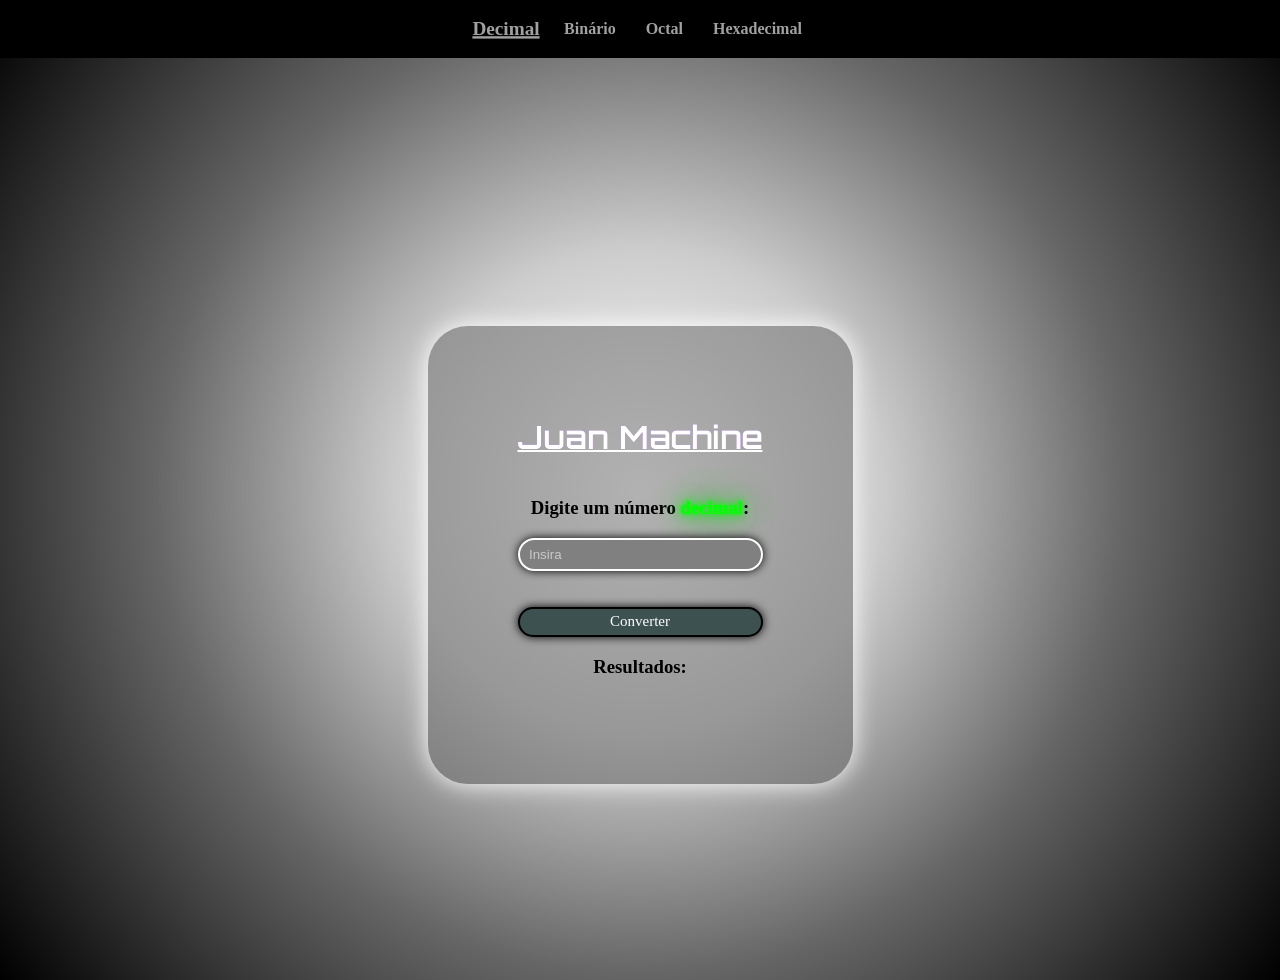
<file: index.html>
<!DOCTYPE html>
<html lang="pt">

<head>
    <meta charset="UTF-8">
    <meta name="viewport" content="width=device-width, initial-scale=1.0">
    <link href='https://fonts.googleapis.com/css?family=Varela' rel='stylesheet' type='text/css'>
    <link href="https://fonts.googleapis.com/css2?family=Orbitron:wght@400;700&display=swap" rel="stylesheet">
    <link rel="stylesheet" href="style.css">
    
    <title>Juan Machine</title>
</head>

<body>

    <header>
        <nav>
            <ul>
                <li id="active"><a href="">Decimal</a></li>
                <li><a href="binario.html">Binário</a></li>
                <li><a href="octal.html">Octal</a></li>
                <li><a href="hexadecimal.html">Hexadecimal</a></li>
            </ul>
        </nav>
    </header>
    <main>
  <div class="container">
        <h1>Juan Machine</h1>

        <h3>Digite um número <span id="estilo">decimal</span>:</h3>
        <input id="demo1" type="text" placeholder="Insira">
        <br><br>

        <button class="conversao" onclick="tocarSom(); converter()">Converter</button>

        <h3>Resultados:</h3>
        <br>
        <div class="resultado" id="mensagem"></div>
       
</div>
</main>
<footer>

</footer>
<audio id="somTecla" src="u_edtmwfwu7c-beep-329314.mp3"></audio>
</body>
    <script>
        function tocarSom() {
    var som = document.getElementById("somTecla");
    som.currentTime = 0;
    som.play();
}
        function converter() {
    var decimal = Number(demo1.value);

    mensagem.innerHTML = `
        <p>Octal: ${decimal.toString(8)}</p>
        <p>Hexadecimal: ${decimal.toString(16)}</p>
        <p>Binário: ${decimal.toString(2)}</p>
    `;

    mensagem.classList.remove("mostrar");

    setTimeout(() => {
        mensagem.classList.add("mostrar");
    }, 50);
}
    </script>

</html>
</file>
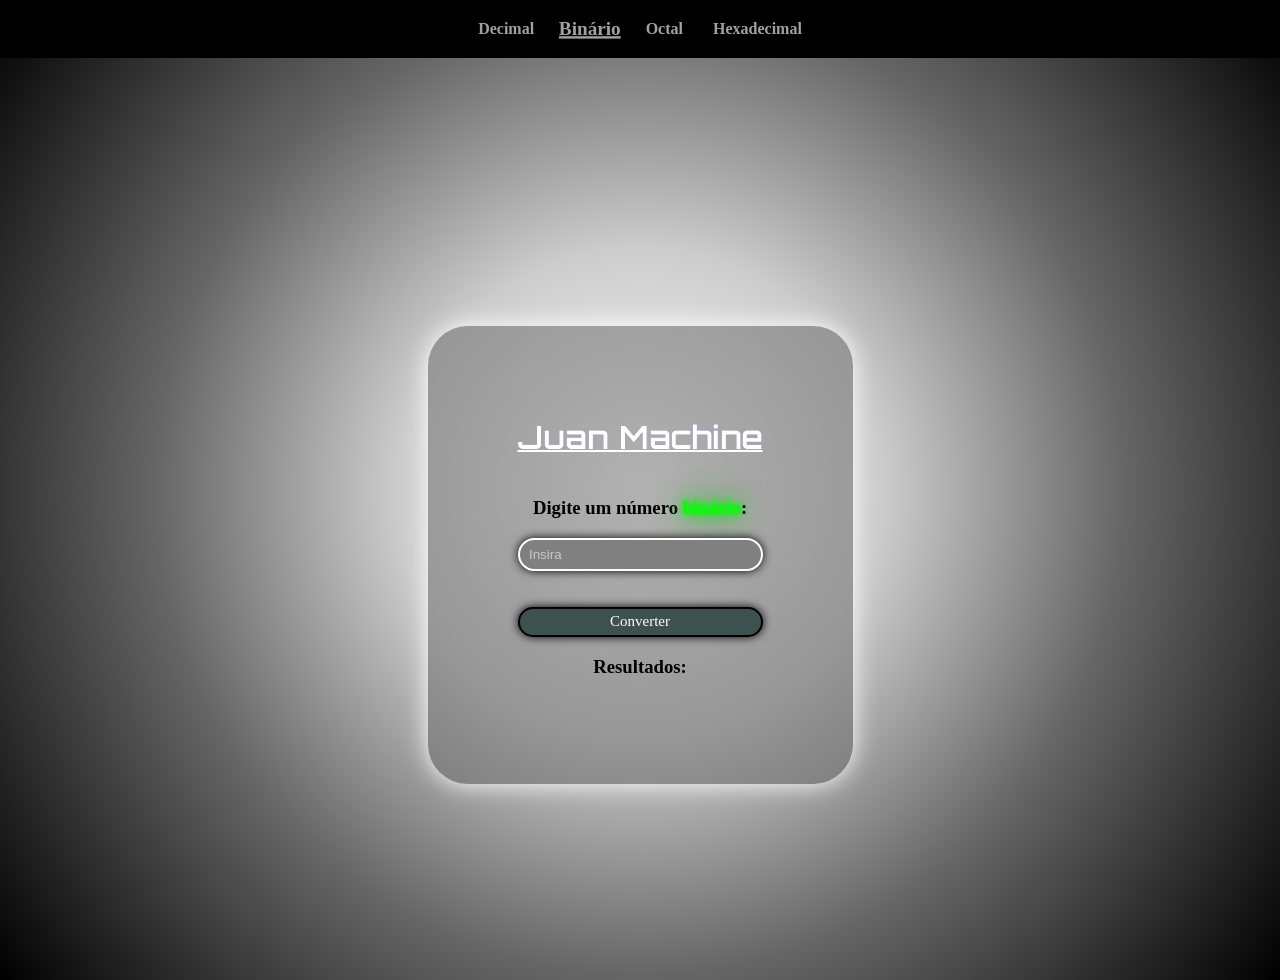
<file: binario.html>
<!DOCTYPE html>
<html lang="pt">

<head>
    <meta charset="UTF-8">
    <meta name="viewport" content="width=device-width, initial-scale=1.0">
    <link href="https://fonts.googleapis.com/css2?family=Orbitron:wght@400;700&display=swap" rel="stylesheet">
    <link rel="stylesheet" href="style.css">
    
    <title>Juan Machine</title>
</head>

<body>

    <header>
        <nav>
            <ul>
                <li><a href="index.html">Decimal</a></li>
                <li id="active"><a href="binario.html">Binário</a></li>
                <li><a href="octal.html">Octal</a></li>
                <li><a href="hexadecimal.html">Hexadecimal</a></li>
            </ul>
        </nav>
    </header>
    <main>
  <div class="container">
        <h1>Juan Machine</h1>

        <h3>Digite um número <span id="estilo">binário</span>:</h3>
        <input id="demo1" type="text" placeholder="Insira">
        <br><br>

        <button class="conversao" onclick="tocarSom(); converter()">Converter</button>

        <h3>Resultados:</h3>
        <br>
        <div class="resultado" id="mensagem"></div>
       
</div>
</main>
<footer>

</footer>
<audio id="somTecla" src="u_edtmwfwu7c-beep-329314.mp3"></audio>
</body>
    <script>
        function tocarSom() {
    var som = document.getElementById("somTecla");
    som.currentTime = 0;
    som.play();
}
     function converter() {
    var binario = parseInt(demo1.value, 2);

    mensagem.innerHTML = `
        <p>Decimal: ${binario}</p>
        <p>Octal: ${binario.toString(8)}</p>
        <p>Hexadecimal: ${binario.toString(16).toUpperCase()}</p>
    `;

    mensagem.classList.remove("mostrar");

    setTimeout(() => {
        mensagem.classList.add("mostrar");
    }, 50);
}
    </script>

</html>
</file>
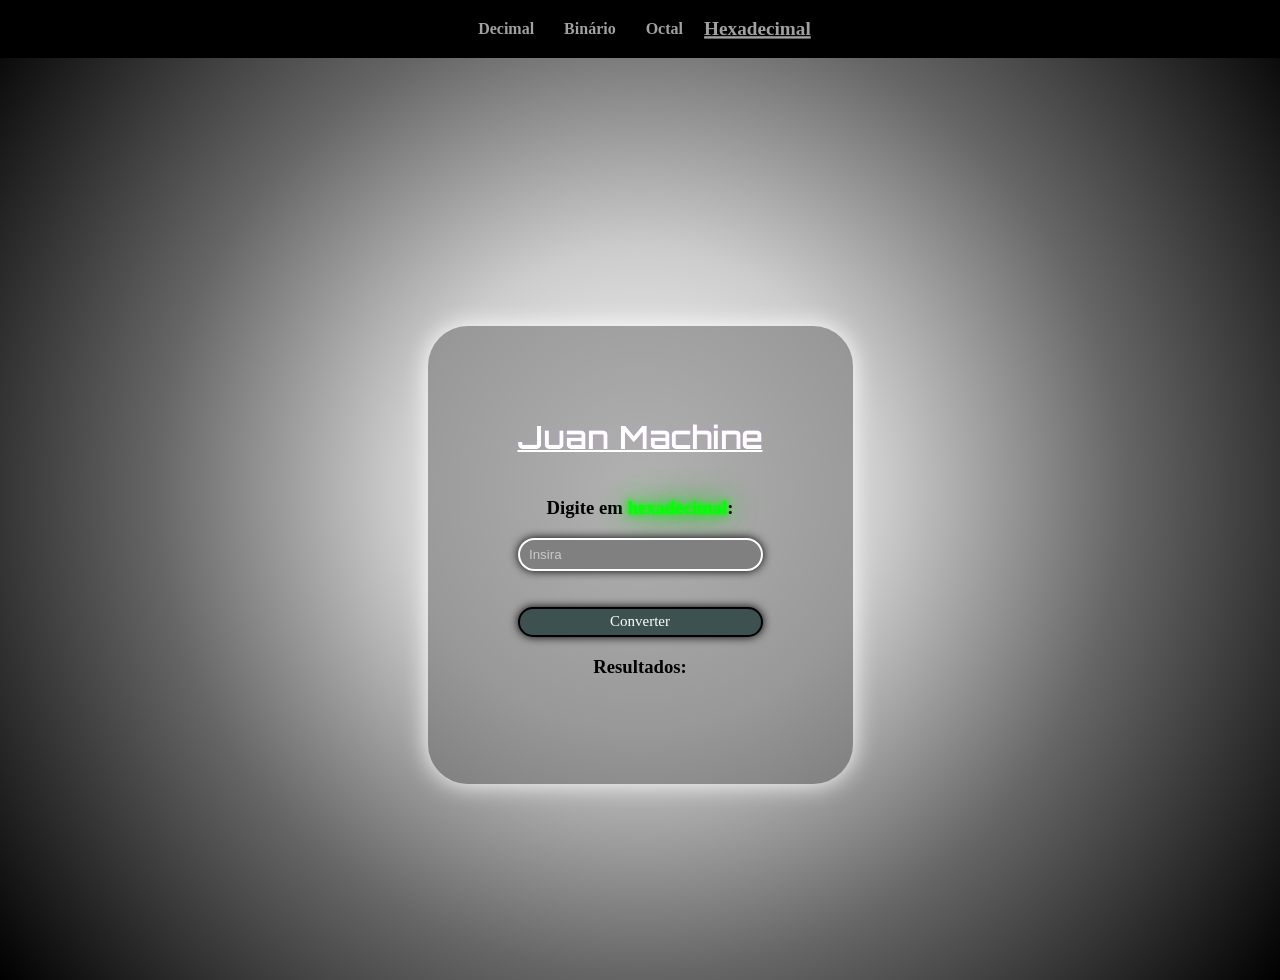
<file: hexadecimal.html>
<!DOCTYPE html>
<html lang="pt">

<head>
    <meta charset="UTF-8">
    <meta name="viewport" content="width=device-width, initial-scale=1.0">
    <link href="https://fonts.googleapis.com/css2?family=Orbitron:wght@400;700&display=swap" rel="stylesheet">
    <link rel="stylesheet" href="style.css">
    
    <title>Juan Machine</title>
</head>

<body>

    <header>
        <nav>
            <ul>
                <li><a href="index.html">Decimal</a></li>
                <li><a href="binario.html">Binário</a></li>
                <li><a href="octal.html">Octal</a></li>
                <li id="active"><a href="hexadecimal.html">Hexadecimal</a></li>
            </ul>
        </nav>
    </header>
    <main>
  <div class="container">
        <h1>Juan Machine</h1>

        <h3>Digite em <span id="estilo">hexadecimal</span>:</h3>
        <input id="demo1" type="text" placeholder="Insira">
        <br><br>

       <button class="conversao" onclick="tocarSom(); converter()">Converter</button>

        <h3>Resultados:</h3>
        <br>
        <div class="resultado" id="mensagem"></div>
       
</div>
</main>
<footer>

</footer>
<audio id="somTecla" src="u_edtmwfwu7c-beep-329314.mp3"></audio>
</body>
    <script>
        function tocarSom() {
    var som = document.getElementById("somTecla");
    som.currentTime = 0;
    som.play();
}
      function converter() {
    var hexadecimal = parseInt(demo1.value, 16);

    mensagem.innerHTML = `
        <p>Decimal: ${hexadecimal}</p>
        <p>Octal: ${hexadecimal.toString(8)}</p>
        <p>Binário: ${hexadecimal.toString(2)}</p>
    `;

    mensagem.classList.remove("mostrar");

    setTimeout(() => {
        mensagem.classList.add("mostrar");
    }, 50);
}
    </script>

</html>
</file>
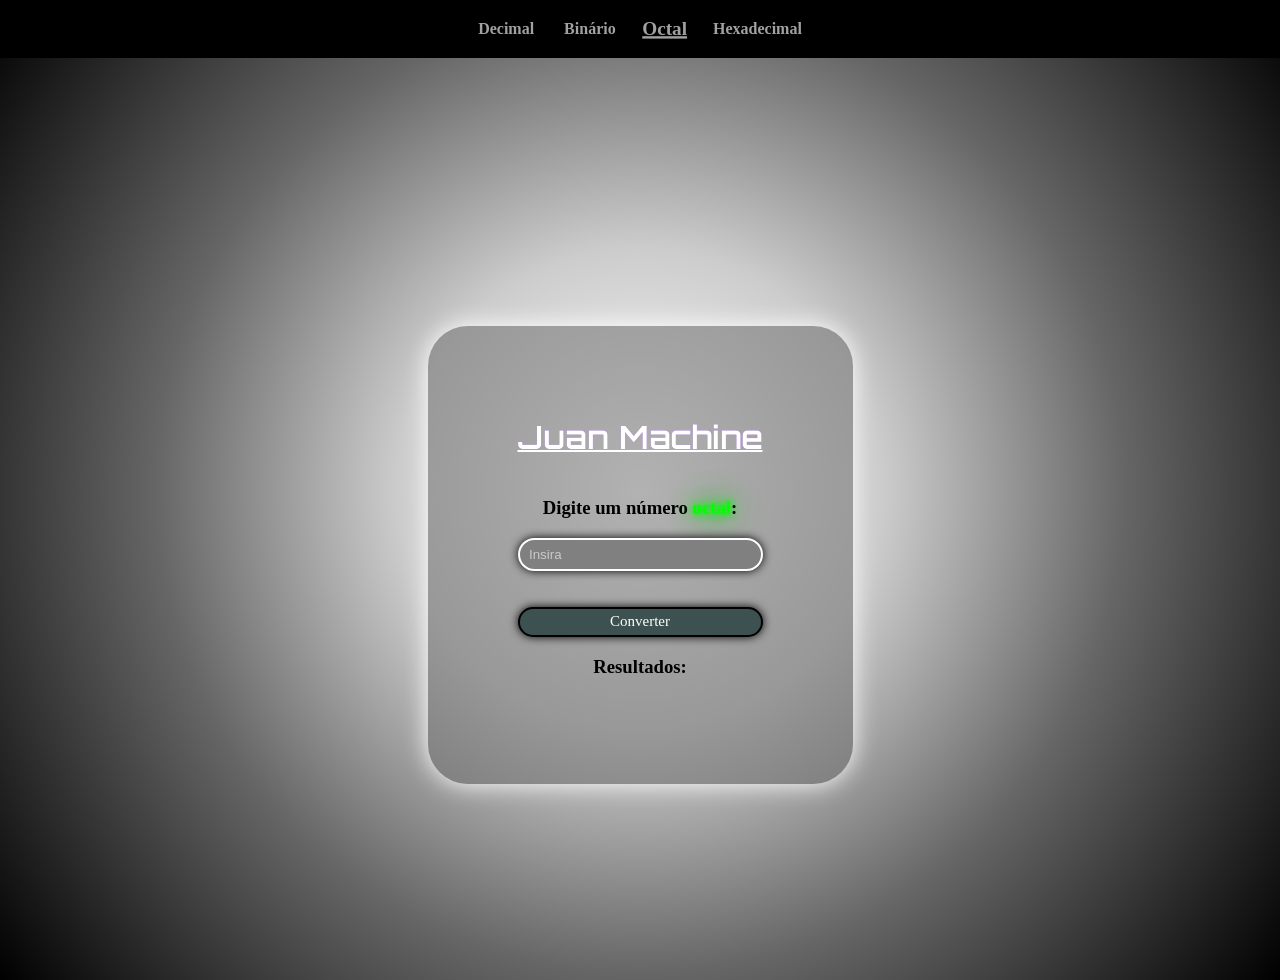
<file: octal.html>
<!DOCTYPE html>
<html lang="pt">

<head>
    <meta charset="UTF-8">
    <meta name="viewport" content="width=device-width, initial-scale=1.0">
    <link href="https://fonts.googleapis.com/css2?family=Orbitron:wght@400;700&display=swap" rel="stylesheet">
    <link rel="stylesheet" href="style.css">
    
    <title>Juan Machine</title>
</head>

<body>

    <header>
        <nav>
            <ul>
                <li><a href="index.html">Decimal</a></li>
                <li><a href="binario.html">Binário</a></li>
                <li id="active"><a href="octal.html">Octal</a></li>
                <li><a href="hexadecimal.html">Hexadecimal</a></li>
            </ul>
        </nav>
    </header>
    <main>
  <div class="container">
        <h1>Juan Machine</h1>

        <h3>Digite um número <span id="estilo">octal</span>:</h3>
        <input id="demo1" type="text" placeholder="Insira">
        <br><br>

        <button class="conversao" onclick="tocarSom(); converter()">Converter</button>

        <h3>Resultados:</h3>
        <br>
        <div class="resultado" id="mensagem"></div>
       
</div>
</main>
<footer>

</footer>
<audio id="somTecla" src="u_edtmwfwu7c-beep-329314.mp3"></audio>
</body>
    <script>
        function tocarSom() {
    var som = document.getElementById("somTecla");
    som.currentTime = 0;
    som.play();
}
       function converter() {
    var octal = parseInt(demo1.value, 8);

    mensagem.innerHTML = `
        <p>Decimal: ${octal}</p>
        <p>Hexadecimal: ${octal.toString(16)}</p>
        <p>Binário: ${octal.toString(2)}</p>
    `;

    mensagem.classList.remove("mostrar");

    setTimeout(() => {
        mensagem.classList.add("mostrar");
    }, 50);
}
    </script>

</html>
</file>
<file: style.css>
body {
    margin: 0;
    padding: 0;
  background: radial-gradient(circle at center, 
    #ffffff 0%, 
    #cccccc 30%, 
    #666666 60%, 
    #000000 100%
  );

}

main {
    height: 100vh;

    display: flex;
    justify-content: center;
    align-items: center;

    padding-top: 80px; 
}

header {
    position: fixed;
    top: 0;
    left: 0;
    width: 100%;

    background-color: #000000;
    padding: 20px 0;

    display: flex;
    justify-content: center;

    z-index: 1000;
}

nav ul {
    display: flex;
    gap: 30px;
}

nav a {
    color: rgb(161, 161, 161);
    text-decoration: none;
    font-weight: bold;
}

nav a:hover {
    transform: scale(1.05);
    transition: .2s;
    text-shadow: #ffffff 0px 0px 7px;
    padding: 15px;
    background-color: rgb(41, 41, 41);
    color: #ffffff;
}

#active{
    text-decoration: underline;
    text-decoration-thickness: 2px;
    text-decoration-color:rgb(161, 161, 161);
    transform: scale(1.2);
}

html{
    scroll-behavior: smooth;
}

h1{
    text-decoration: underline;
    text-decoration-thickness:2px;
}

ul{
    display: flex;
    flex-direction: row;
    justify-content: space-between;
    margin: 0;
    list-style-type: none;
    padding: 0;
}
.container{
    padding: 70px 90px;
    display: grid;
    justify-content: center;
    align-items: center;
    align-content: center;
    background: #66666680;
    border-radius: 40px;
    text-align: center;
    margin-top: 50px;
    box-shadow: #ffffff 0px 0px 25px;   
}

.conversao{
    font-family: 'Times New Roman', Times, serif;
    font-size: 15px;
    height: 30px;
    color: #ffffff;
    background-color: rgb(61, 81, 81);
    border-radius: 20px;
    border: 2px solid #000000;
    box-shadow: #000000 0px 0px 10px;
}

.conversao:hover{
    background-color: rgb(105, 119, 119);
    color: #222222;
    text-shadow: #969696 0px 0px 7px;
    border-radius: 20px;
    border-color: #000000;
    box-shadow: #000000 0px 0px 20px;
    transform: scale(1.1);
    transition: 0.2s;
}

input::placeholder{
    padding: 2.5px;
    color: rgb(201, 201, 201);
}

input{
    padding: 7px;
    border-radius: 20px;
    border: 2px solid #000000;
    box-shadow: #000000 0px 0px 10px;
}

input:focus{
    padding: 5px;
    cursor: text;
    outline: white;
    box-shadow: #cccccc 0px 0px 5px;
    transform: scale(1.1);
    transition: 0.2s;
}

#demo1{
    background-color: gray;
    border: 2px solid white;
    border-radius: 20px;
}

#mensagem{
    background-color: gray;
    color: #ffffff;
    text-shadow: #cccccc 0px 0px 7px;
    border-radius: 30px;
    border-color: #000000;
    box-shadow: #000000 0px 0px 10px;
}

.resultado {
  opacity: 0;
  transform: translateY(20px);
  transition: all 0.5s ease;
}

.resultado.mostrar {
  opacity: 1;
  transform: translateY(0);
}


a{
    
}

#estilo {
  color: #00ff00;

  text-shadow: 
    0 0 5px #00ff00,
    0 0 10px #00ff00,
    0 0 20px #00ff00,
    0 0 40px #00ff00;

  animation: neonGlow 1.5s ease-in-out infinite alternate;
}

@keyframes neonGlow {
  0% {
    text-shadow: 
      0 0 5px #00ff00,
      0 0 10px #00ff00;
  }
  50% {
    text-shadow: 
      0 0 20px #00ff00,
      0 0 40px #00ff00;
  }
  100% {
    text-shadow: 
      0 0 10px #00ff00,
      0 0 30px #00ff00;
  }
}

h1 {
  font-family: 'Orbitron', sans-serif;
  position: relative;
  color: white;
}
h1::before,
h1::after {
  content: "Juan Machine";
  position: absolute;
  left: 0;
  width: 100%;
  overflow: hidden;
}

h1::before {
  color: #ff00ff;
  z-index: -1;
  animation: glitchTop 1s infinite linear alternate-reverse;
}

h1::after {
  color: #00ffff;
  z-index: -2;
  animation: glitchBottom 1s infinite linear alternate-reverse;
}

@keyframes glitchTop {
  0% { transform: translate(0); }
  20% { transform: translate(-3px, -2px); }
  40% { transform: translate(3px, 2px); }
  60% { transform: translate(-2px, 1px); }
  80% { transform: translate(2px, -1px); }
  100% { transform: translate(0); }
}

@keyframes glitchBottom {
  0% { transform: translate(0); }
  20% { transform: translate(3px, 2px); }
  40% { transform: translate(-3px, -2px); }
  60% { transform: translate(2px, -1px); }
  80% { transform: translate(-2px, 1px); }
  100% { transform: translate(0); }
}
</file>
